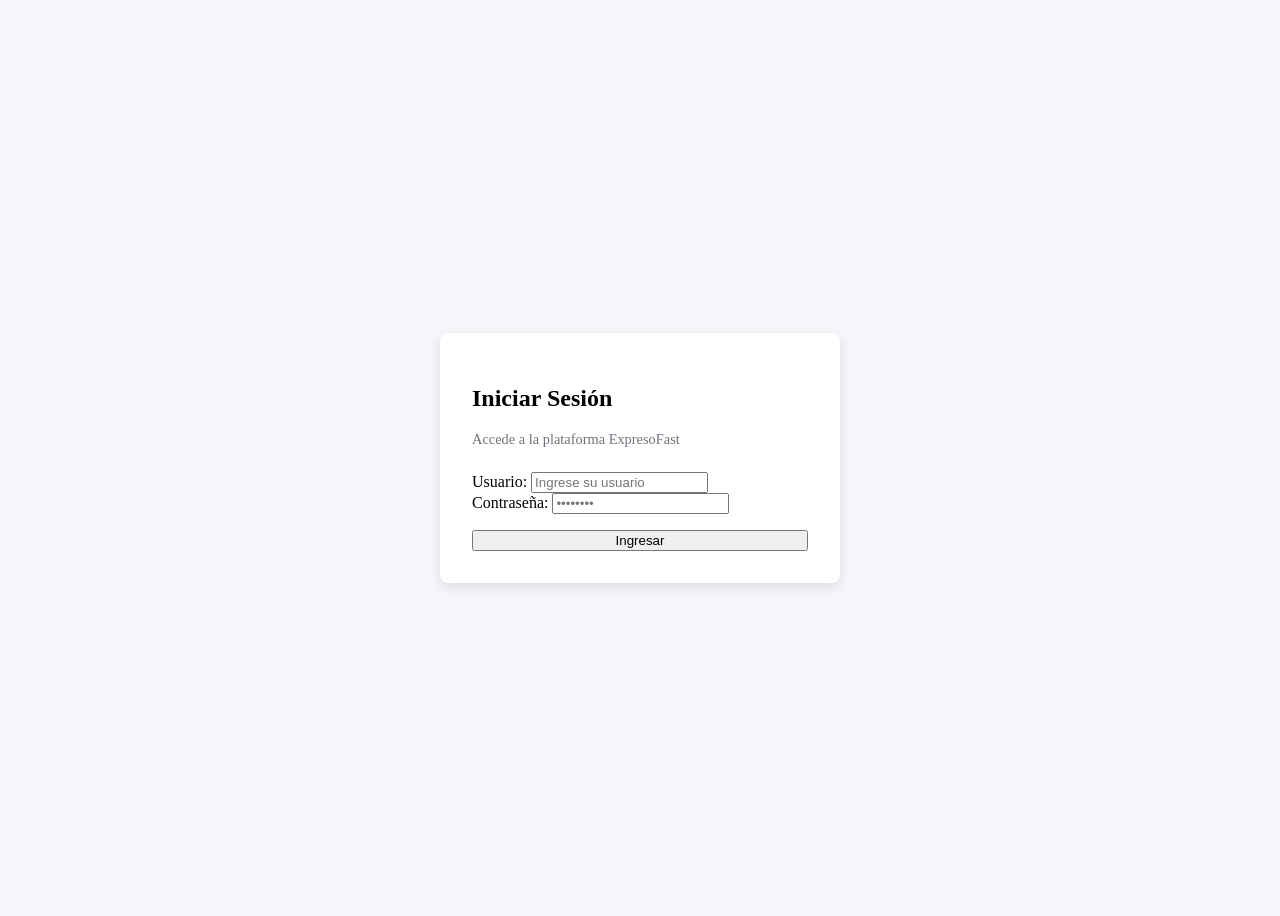
<file: frontend/index.html>
<!DOCTYPE html>
<html lang="es">

<head>
    <meta charset="UTF-8">
    <meta name="viewport" content="width=device-width, initial-scale=1.0">
    <title>Tablero Principal</title>
    <link rel="stylesheet" href="styles.css">
</head>

<body>
    <header>
        <h1>Control de Envíos</h1>
        <nav>
            <button class="nav-tab active">Envíos</button>
            <button class="nav-tab" id="tab-flotas">Gestión de Flotas</button>
            <button onclick="cerrarSesion()" class="btn-logout">Cerrar Sesión</button>
        </nav>
    </header>

    <main>
        <section id="seccion-formulario" class="card">
            <h2>Registrar Nuevo Envío</h2>
            <form id="envio-form">
                <input type="text" id="codigoRastreo" placeholder="Código de Rastreo" required>
                <input type="text" id="direccionDestino" placeholder="Dirección Destino" required>
                <input type="number" step="0.01" id="pesoKg" placeholder="Peso" required>
                <input type="number" step="0.01" id="costo" placeholder="Costo" required>
                <input type="number" id="vehiculoId" placeholder="ID Vehículo" required>
                <input type="number" id="conductorId" placeholder="ID Conductor" required>
                <button type="submit" class="btn btn-primary">Crear Envío</button>
            </form>
        </section>

        <section>
            <div class="filters">
                <button class="btn-filter active" data-filter="TODOS">Todos</button>
                <button class="btn-filter" data-filter="PENDIENTE">Pendientes</button>
                <button class="btn-filter" data-filter="EN_TRANSITO">En Tránsito</button>
                <button class="btn-filter" data-filter="ENTREGADO">Entregados</button>
            </div>

            <div id="grid-envios" class="grid-container"></div>
        </section>
    </main>

    <script src="app.js"></script>
    <script>
        function cerrarSesion() {
            localStorage.clear();
            window.location.href = 'login.html';
        }
    </script>

    <div id="modal-bitacora" class="modal-overlay" style="display: none;">
        <div class="modal-content">
            <div class="modal-header">
                <h3>Historial de Auditoría</h3>
                <button type="button" class="btn-close" onclick="cerrarModalBitacora()">&times;</button>
            </div>
            <div class="modal-body">
                <div class="filter-dates-container">
                    <div class="date-input-group">
                        <label for="fechaInicio">Desde:</label>
                        <input type="date" id="fechaInicio" onchange="filtrarBitacoraPorFechas()">
                    </div>
                    <div class="date-input-group">
                        <label for="fechaFin">Hasta:</label>
                        <input type="date" id="fechaFin" onchange="filtrarBitacoraPorFechas()">
                    </div>
                    <button type="button" class="btn-sm btn-secondary" onclick="limpiarFiltroFechas()">Limpiar</button>
                </div>

                <table class="tabla-bitacora">
                    <thead>
                        <tr>
                            <th>Transición (Estado)</th>
                            <th>Fecha y Hora</th>
                            <th>Usuario</th>
                            <th>Observaciones</th>
                        </tr>
                    </thead>
                    <tbody id="contenido-bitacora">
                    </tbody>
                </table>
            </div>
        </div>
    </div>
</body>

</html>
</file>
<file: frontend/styles.css>
.login-body {
    display: flex;
    justify-content: center;
    align-items: center;
    min-height: 100vh;
    background-color: #f4f6f9;
}

.login-container {
    width: 100%;
    max-width: 400px;
    padding: 1rem;
}

.login-card {
    background: #ffffff;
    padding: 2rem;
    border-radius: 8px;
    box-shadow: 0 4px 12px rgba(0,0,0,0.1);
}

.subtitle {
    color: #6c757d;
    margin-bottom: 1.5rem;
    font-size: 0.9rem;
}

.btn-block {
    width: 100%;
    margin-top: 1rem;
}

.alert-error {
    background-color: #f8d7da;
    color: #721c24;
    padding: 0.75rem;
    border-radius: 4px;
    margin-bottom: 1rem;
    font-size: 0.875rem;
}

.modal-overlay {
    position: fixed;
    top: 0;
    left: 0;
    width: 100vw;
    height: 100vh;
    background-color: rgba(0, 0, 0, 0.5);
    display: flex;
    justify-content: center;
    align-items: center;
    z-index: 1000;
}

.modal-content {
    background-color: #ffffff;
    width: 90%;
    max-width: 650px;
    border-radius: 8px;
    box-shadow: 0 4px 15px rgba(0, 0, 0, 0.2);
    overflow: hidden;
    animation: fadeIn 0.2s ease-in-out;
}

.modal-header {
    display: flex;
    justify-content: space-between;
    align-items: center;
    padding: 1rem 1.5rem;
    background-color: #2c3e50;
    color: #ffffff;
}

.modal-header h3 {
    margin: 0;
}

.btn-close {
    background: none;
    border: none;
    color: #ffffff;
    font-size: 1.5rem;
    cursor: pointer;
}

.modal-body {
    padding: 1.5rem;
    max-height: 400px;
    overflow-y: auto;
}

.tabla-bitacora {
    width: 100%;
    border-collapse: collapse;
    font-size: 0.9rem;
}

.tabla-bitacora th, 
.tabla-bitacora td {
    border: 1px solid #e0e0e0;
    padding: 0.75rem;
    text-align: left;
}

.tabla-bitacora th {
    background-color: #f8f9fa;
    font-weight: 600;
}

@keyframes fadeIn {
    from { opacity: 0; transform: scale(0.95); }
    to { opacity: 1; transform: scale(1); }
}

.filter-dates-container {
    display: flex;
    align-items: center;
    gap: 1rem;
    margin-bottom: 1rem;
    background-color: #f8f9fa;
    padding: 0.75rem 1rem;
    border-radius: 6px;
    border: 1px solid #e9ecef;
}

.date-input-group {
    display: flex;
    align-items: center;
    gap: 0.5rem;
}

.date-input-group label {
    font-size: 0.85rem;
    font-weight: 600;
    color: #495057;
}

.date-input-group input[type="date"] {
    padding: 0.35rem 0.5rem;
    border: 1px solid #ced4da;
    border-radius: 4px;
    font-size: 0.85rem;
}

.btn-secondary {
    background-color: #6c757d;
    color: white;
    border: none;
    padding: 0.4rem 0.8rem;
    border-radius: 4px;
    cursor: pointer;
    font-size: 0.85rem;
}

.btn-secondary:hover {
    background-color: #5a6268;
}
</file>
